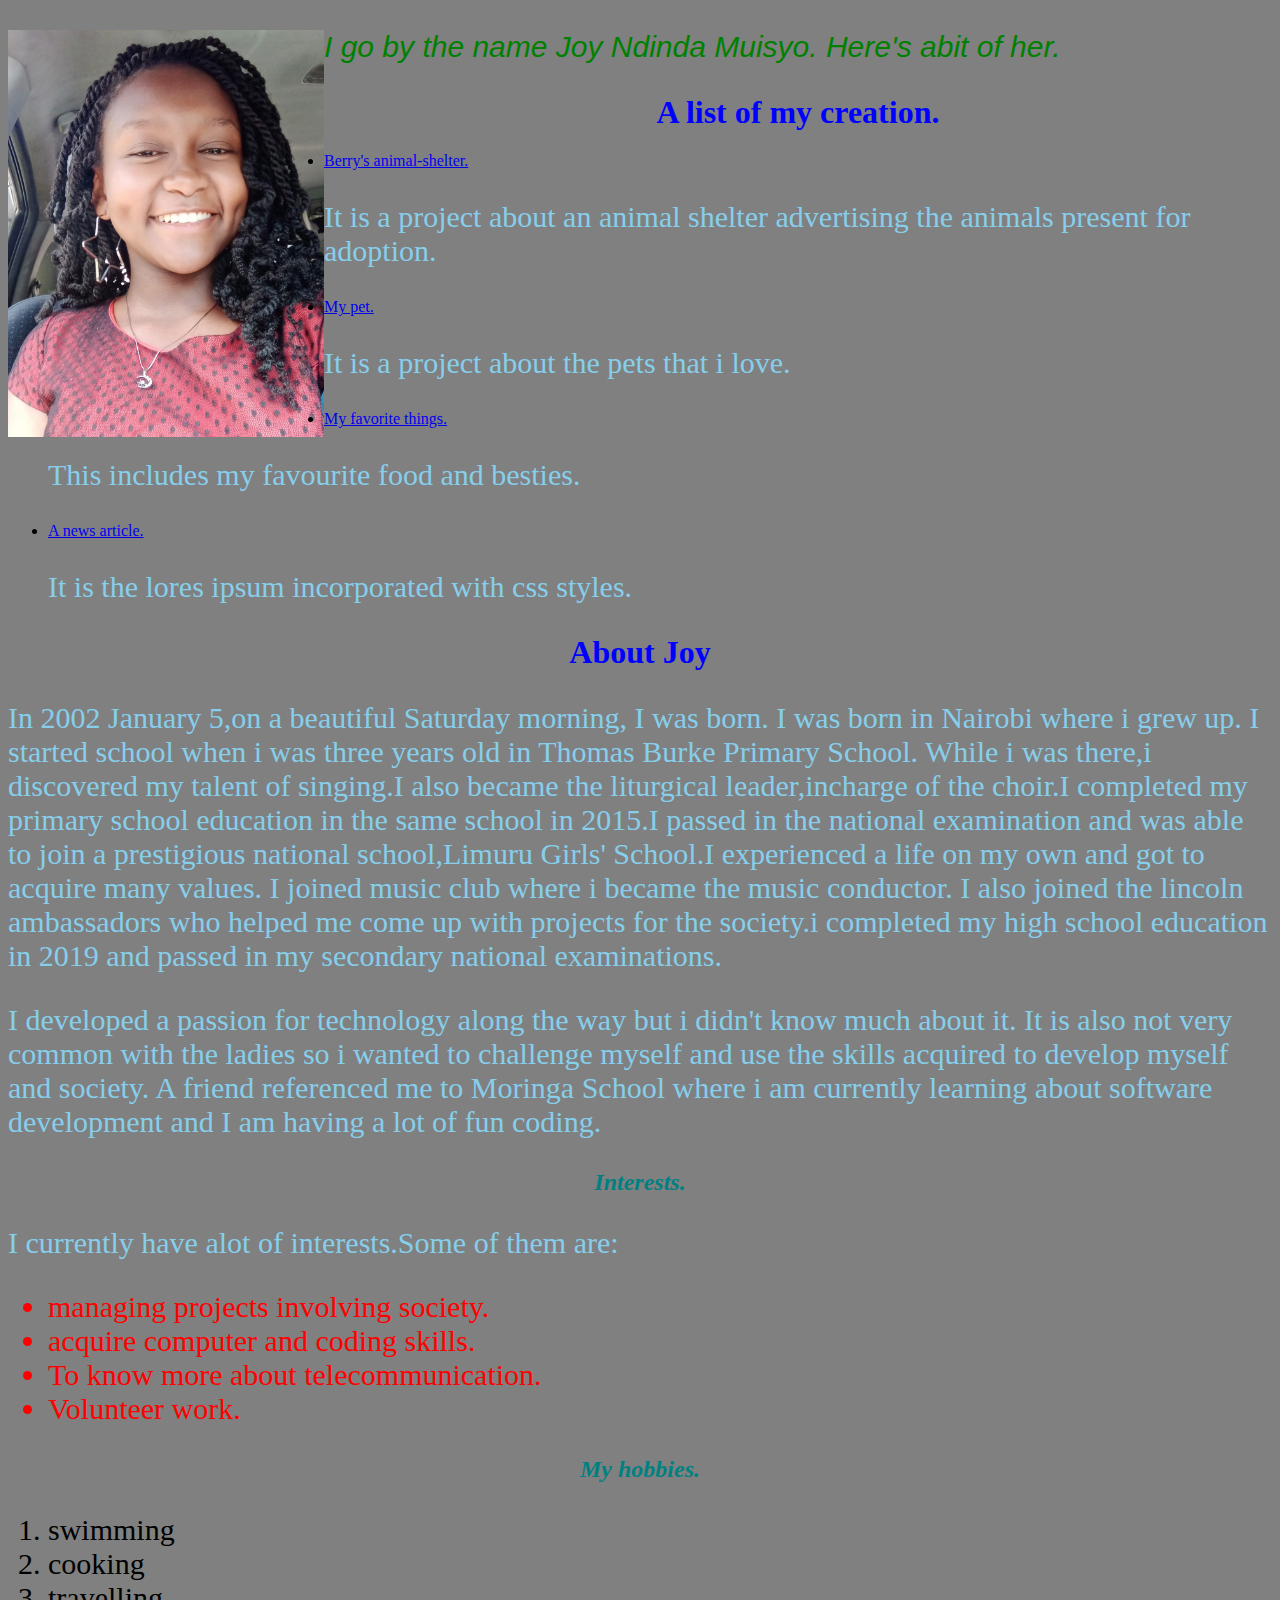
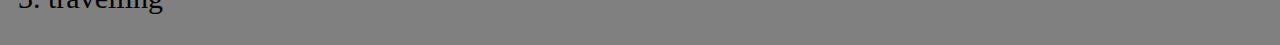
<file: index.html>
<!DOCTYPE html>
<html lang="en">
<head>

    <meta charset="UTF-8">
    <meta name="viewport" content="width=device-width, initial-scale=1.0">
    <meta http-equiv="X-UA-Compatible" content="ie=edge">
    <title>Joy's bio</title>
    <link href="css/stylish.css" rel="stylesheet" type="text/css" media="all">
</head>
<body>
   
    <img src="joy.jpeg" alt="An image of me pretty excited" height="20%" width="25%">
    <p class="intro"> I go by the name Joy Ndinda Muisyo. Here's abit of her.</p>
    <h1><strong>A list of my creation.</strong></h1>
    
    <ul>
        
        <li> <a href="animal-shelter.html"> Berry's animal-shelter.</a></li>
        <p>It is a project about an animal shelter advertising the animals present for adoption.</p>
        <li> <a href="index.html">My pet.</a></li>
        <p>It is a project about the pets that i love.</p>
        
        <li> <a href="my-favourite-things.html">My favorite things.</a></li>
        <p>This includes my favourite food and besties.</p>
        <li> <a href="news-article.html">A news article.</a></li>
        <p>It is the lores ipsum incorporated with css styles.</p>
        

    </ul>
    <h1><strong>About Joy</strong></h1>
    <div class="first">
    <p>In 2002 January 5,on a beautiful Saturday morning, I was born. I was born in Nairobi where i grew up. I started school when i was three years old in Thomas Burke Primary School. While i was there,i discovered my talent of singing.I also became the liturgical leader,incharge of the choir.I completed my primary school education in the same school in 2015.I passed in the national examination and was able to join a prestigious national school,Limuru Girls' School.I experienced a life on my own and got to acquire many values. I joined music club where i became the music conductor. I also joined the lincoln ambassadors who helped me come up with projects for the society.i completed my high school education in 2019 and passed in my secondary national examinations.</p>

    <p>I developed a passion for technology along the way but i didn't know much about it. It is also not very common with the ladies so i wanted to challenge myself and use the skills acquired to develop myself and society. A friend referenced me to Moringa School where i am currently learning about software development and I am having a lot of fun coding.</p>
    </div>

    <h2><em> Interests.</em></h2>
    <P>I currently have alot of interests.Some of them are:</P>
    <div class="second">
    <ul>
        <li>managing projects involving society.</li>
        <li>acquire computer and coding skills.</li>
        <li>To know more about telecommunication.</li>
        <li>Volunteer work.</li>
    </ul>
    </div>
    <h2><em>My hobbies.</em></h2>
    <div class="third">
    <ol>
        <li>swimming</li>
        <li>cooking</li>
        <li>travelling</li>
    </ol>
        </div>
    
</body>
</html>
</file>
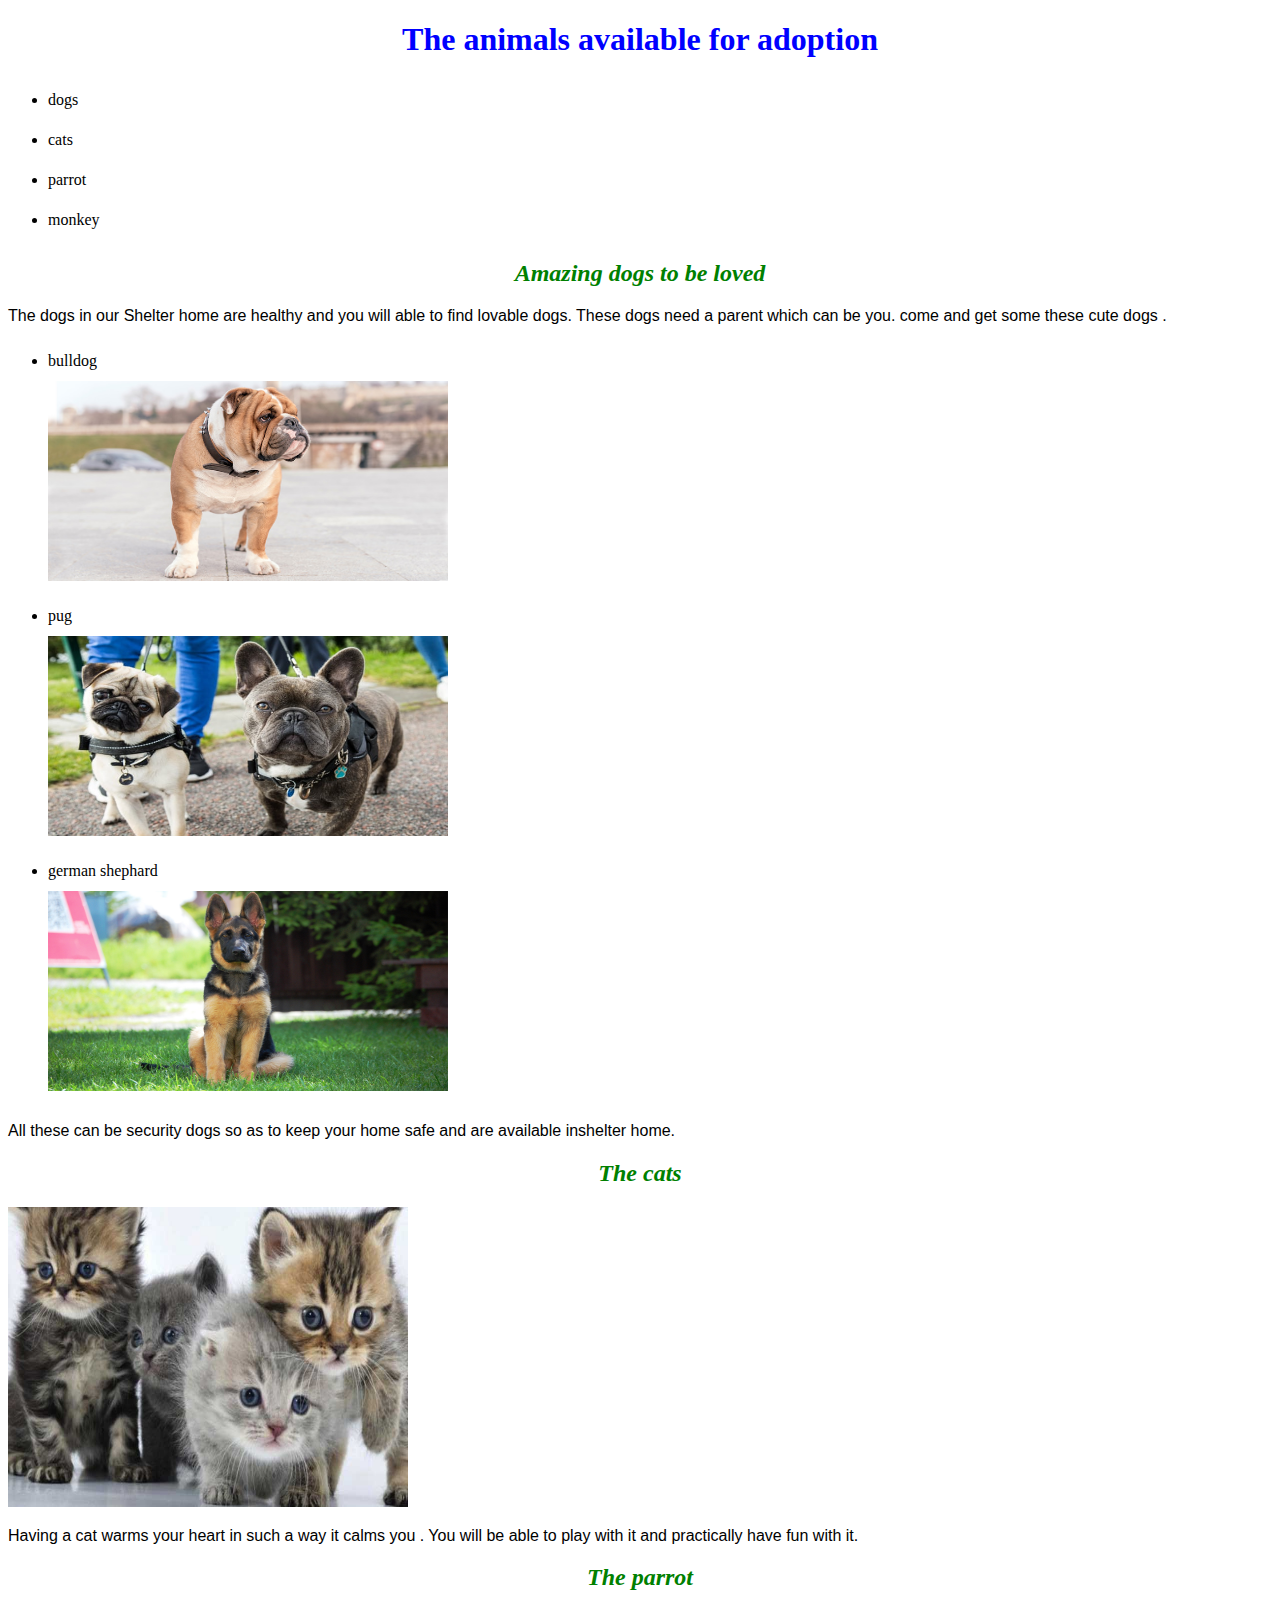
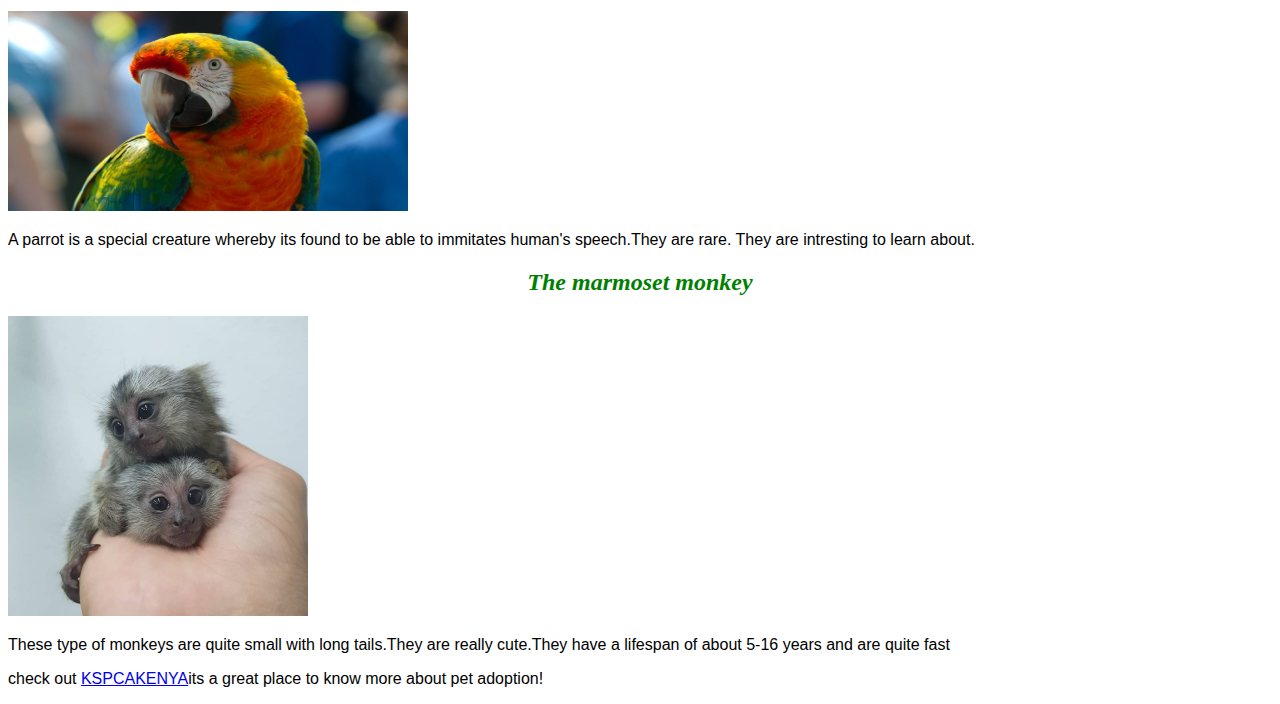
<file: animal-shelter.html>
<!DOCTYPE html>
<html lang="en">
  <head>
    <link href="css/styles.css" rel="stylesheet" type="text/css" media="all">
    <meta charset="UTF-8">
    <meta name="viewport" content="width=device-width, initial-scale=1.0">
    <meta http-equiv="X-UA-Compatible" content="ie=edge">
    <title>Berry's Animal Shelter </title>

  </head>
  <body>
    <h1><strong>The animals available for adoption</strong> </h1> 
    <ul>
        <li> dogs </li>
        <li> cats </li>
        <li> parrot</li>
        <li>monkey</li>
        
        
    </ul>
    <h2><em>Amazing dogs to be loved</em></h2>
    <div class="dog">
    <p> The dogs in our Shelter home are healthy and  you will able to find lovable dogs. These dogs need a parent which can be you. come and get some these cute dogs .</p>
  <ul>
    <li>bulldog</li>

    <img src="images/bulldog.jpg" alt="image of a bulldog" width="400" height="200">

    <li>pug</li>

    <img src="images/pug.jpg" alt="image of a pug" width="400" height="200">

    <li>german shephard</li>

    <img src="images/german shepherd.jpg" alt=" a photo of a german shepherd dog" width="400" height="200">
   </ul>
    <p> All these can be security dogs so as to keep your home safe and are available inshelter home. </p>
    </div>
    <div class="cats">
     <h2>The cats</h2>
     <img src="images/cat.jpg"  alt=" a photo of a cat" width="400" height="300">
     <p> Having a cat warms your heart in such a way it calms you . You will be able to play with it and practically have fun with it. </p>
    </div>
    <div>
     <h2 class= parrot> The parrot</h2>
     <img src="images/parrot.jpg" alt="a photo of a parrot" width="400" height="200">
     <div class=""></div>
     <p> A parrot is a special creature whereby its found to be able to immitates human's speech.They are rare. They are intresting to learn about.</p>
     <div>
     <h2 class="marmoset"> The marmoset monkey </h2>
     <img src="images/marmoset.jpeg" alt="a photo if a marmoset" width="300" height="300">
    
     <p>These type of monkeys are quite small with long tails.They are really cute.They have a lifespan of about 5-16 years and are quite fast</p>
     </div>

     

    
     <p>check out <a href="https://www.facebook.com/KSPCAKENYA/"> KSPCAKENYA</a>its a great place to know more about pet adoption!</a></p>
    
  </body>
</html>
</file>
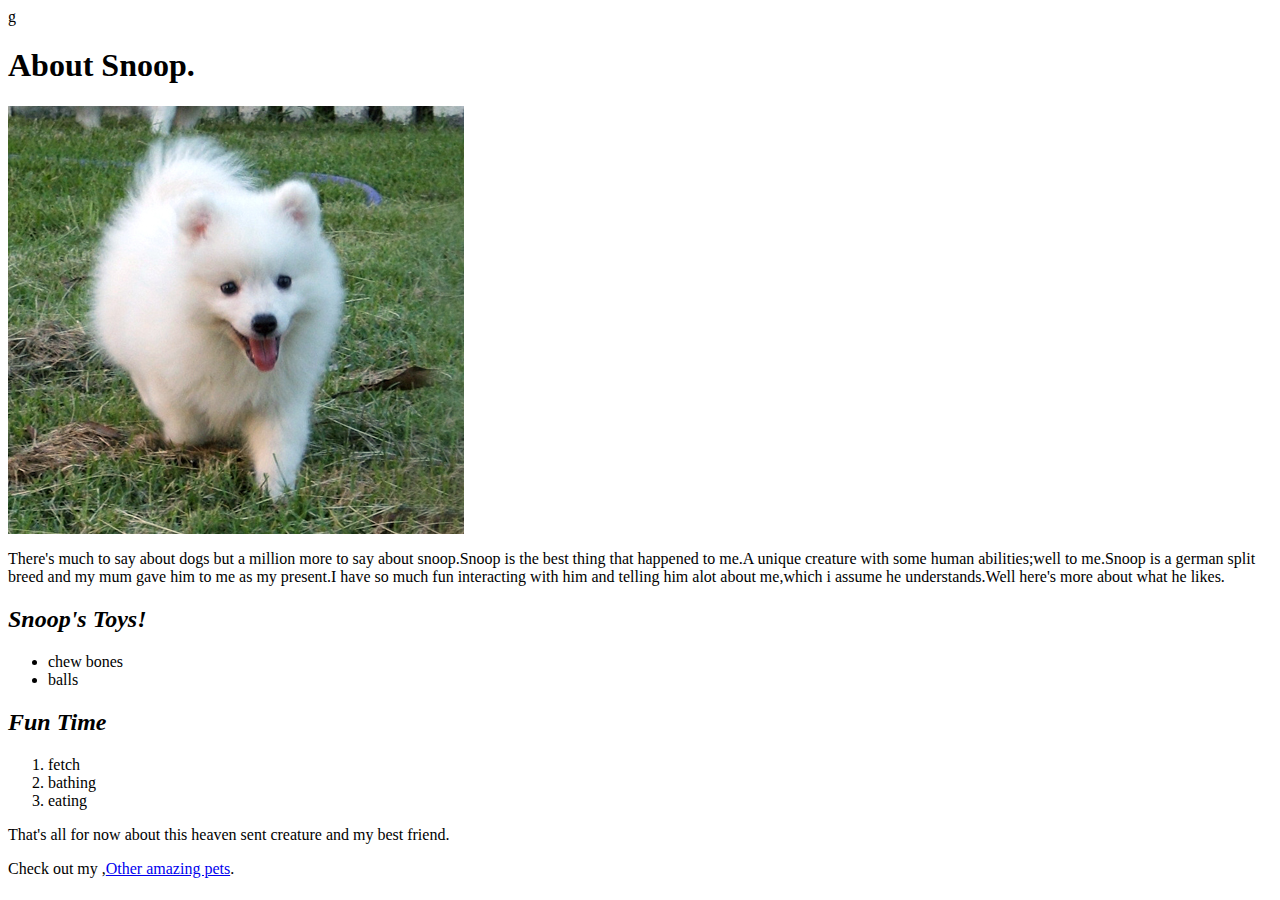
<file: my pet.html>
g<!DOCTYPE html>
<html lang="en">
<head>
    <meta charset="UTF-8">
    <meta name="viewport" content="width=device-width, initial-scale=1.0">
    <meta http-equiv="X-UA-Compatible" content="ie=edge">
    <title>My tiny snoop</title>
</head>
<body>
    <h1><strong>About Snoop.</strong></h1>
    <img src="images/germansplit.jpg" alt="A picture of a white german split">

    <p>There's much to say about dogs but a million more to say about snoop.Snoop is the best thing that happened to me.A unique creature with some human abilities;well to me.Snoop is a german split breed and my mum gave him to me as my present.I have so much fun interacting with him and telling him alot about me,which i assume he understands.Well here's more about what he likes.</p>

    <h2><em>Snoop's Toys!</em></h2>

    <ul>
        <li>chew bones</li>
        <li>balls</li>

    </ul>

    <h2><em>Fun Time</em></h2>

    <ol>
        <li>fetch</li>
        <li>bathing</li>
        <li>eating</li>
    </ol>

    <p>That's all for now about this heaven sent creature and my best friend.</p>
    <p>Check out my ,<a href="other-pets.html">Other amazing pets</a>.</p>

    

    
</body>
</html>
</file>
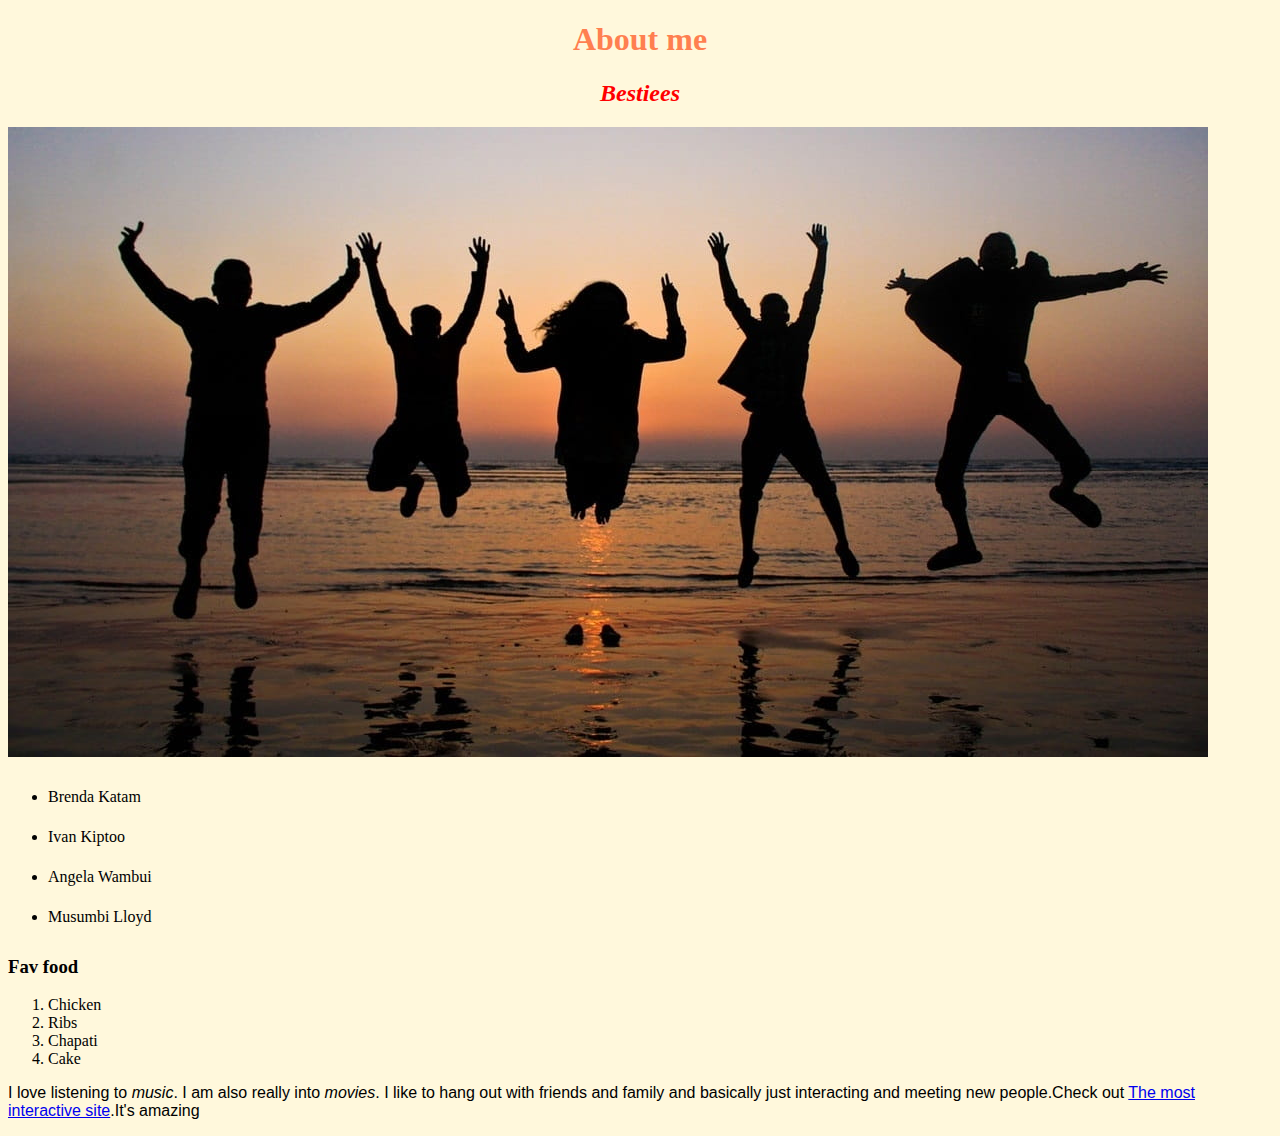
<file: my-favourite-things.html>
<!DOCTYPE html>
<html lang="en">
<head>
    <meta charset="UTF-8">
    <meta name="viewport" content="width=device-width, initial-scale=1.0">
    <meta http-equiv="X-UA-Compatible" content="ie=edge">
    <title>Favourites</title>
    <link href="creative.css" rel="stylesheet" type="text/css">

</head>
<body>
    <h1>About me</h1>

    <h2>Bestiees</h2>
    <img src="images/bestfriends.jpg" alt="A photo of best friends">

    <ul>
        <li>Brenda Katam</li>
        <li>Ivan Kiptoo</li>
        <li>Angela Wambui</li>
        <li>Musumbi Lloyd</li>
    </ul>
    <h3>Fav food</h3>

    <ol>
        <li>Chicken</li>
        <li>Ribs</li>
        <li>Chapati</li>
        <li>Cake</li>
    </ol>

    <p>I love listening to <em>music</em>. I am also really into <em>movies</em>. I like to hang out with friends and family and basically just interacting and meeting new people.Check out <a href="http://instagram.com/">The most interactive site</a>.It's amazing</p>
    
</body>
</html>
</file>
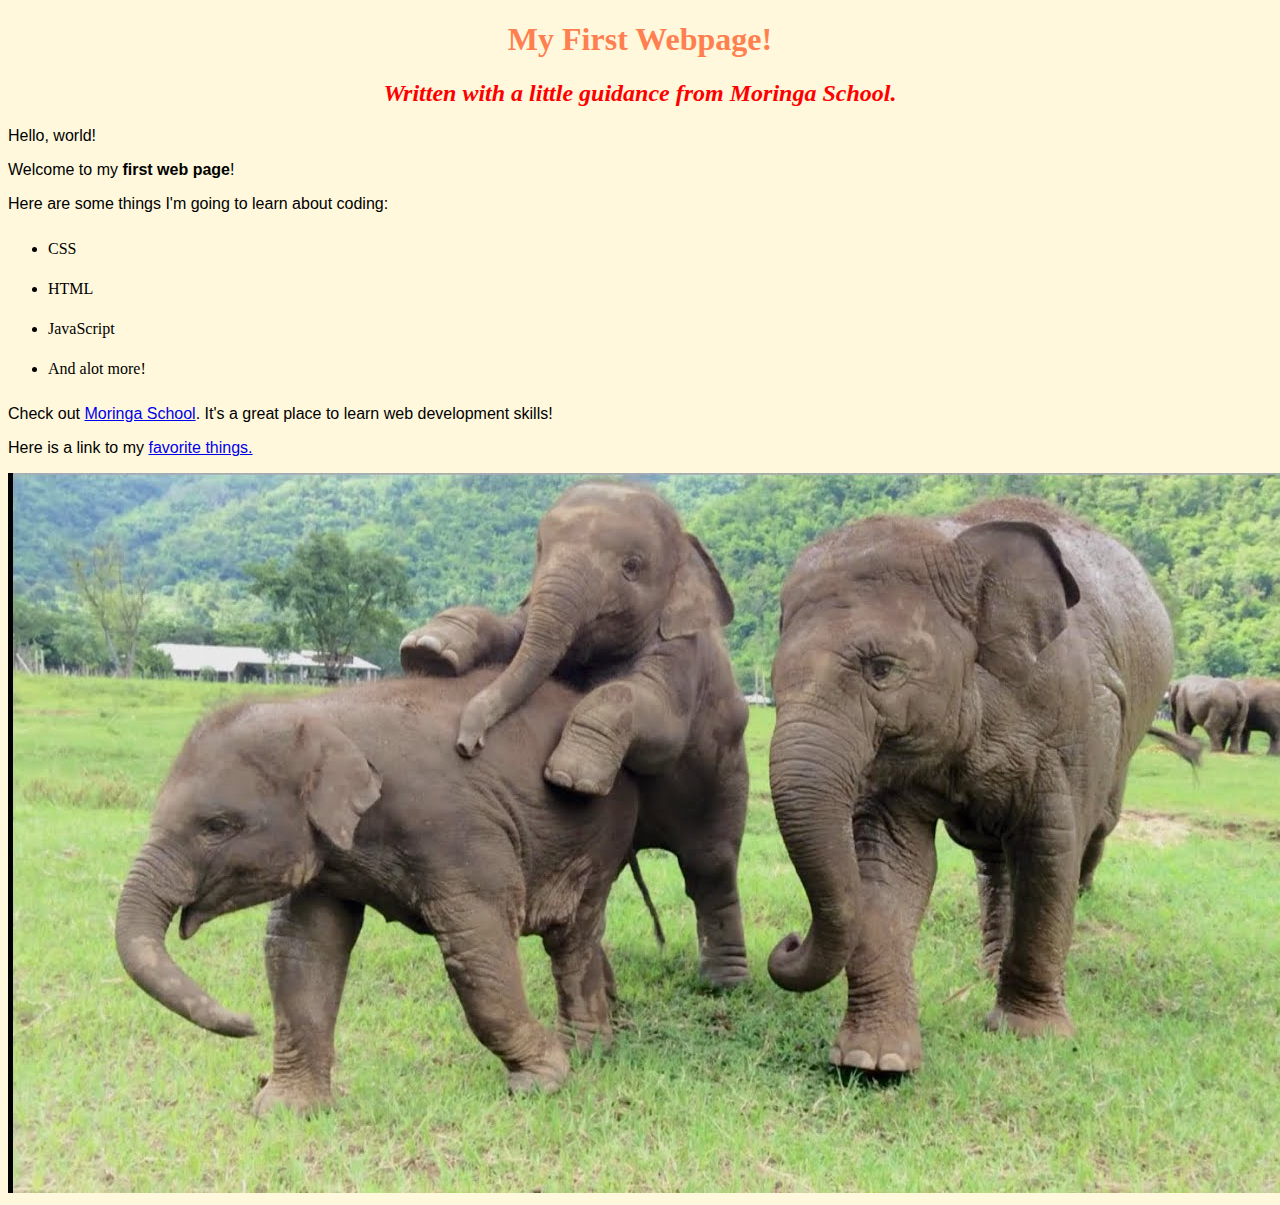
<file: my-first-webpage.html>
<!DOCTYPE html>
<html lang="en">
  <head>

    <meta charset="UTF-8">
    <meta name="viewport" content="width=device-width, initial-scale=1.0">
    <meta http-equiv="X-UA-Compatible" content="ie=edge">
    <title>My first webpage!</title>
    <link href="creative.css" rel="stylesheet" type="text/css">
    
  </head>
  <body>
      <h1>My First Webpage!</h1>
      <h2>Written with a little guidance from <em>Moringa School.</em></h2>
    <p>Hello, world!</p>
    <p>Welcome to my <strong>first web page</strong>!</p>
    <p>Here are some things I'm going to learn about coding:</p>
    <ul>
        <li>CSS</li>
        <li>HTML</li>
        <li>JavaScript</li>
        <li>And alot more!</li>
    </ul>
    <p>Check out <a href="http://moringaschool.com/">Moringa School</a>. It's a great place to learn web development skills!</p>
    <p>Here is a link to my <a href="my-favourite-things.html">favorite things.</a></p>
    <img src="images/elephants.jpg" alt="A photo of elephants in the savannah">
  </body>
</html>
</file>
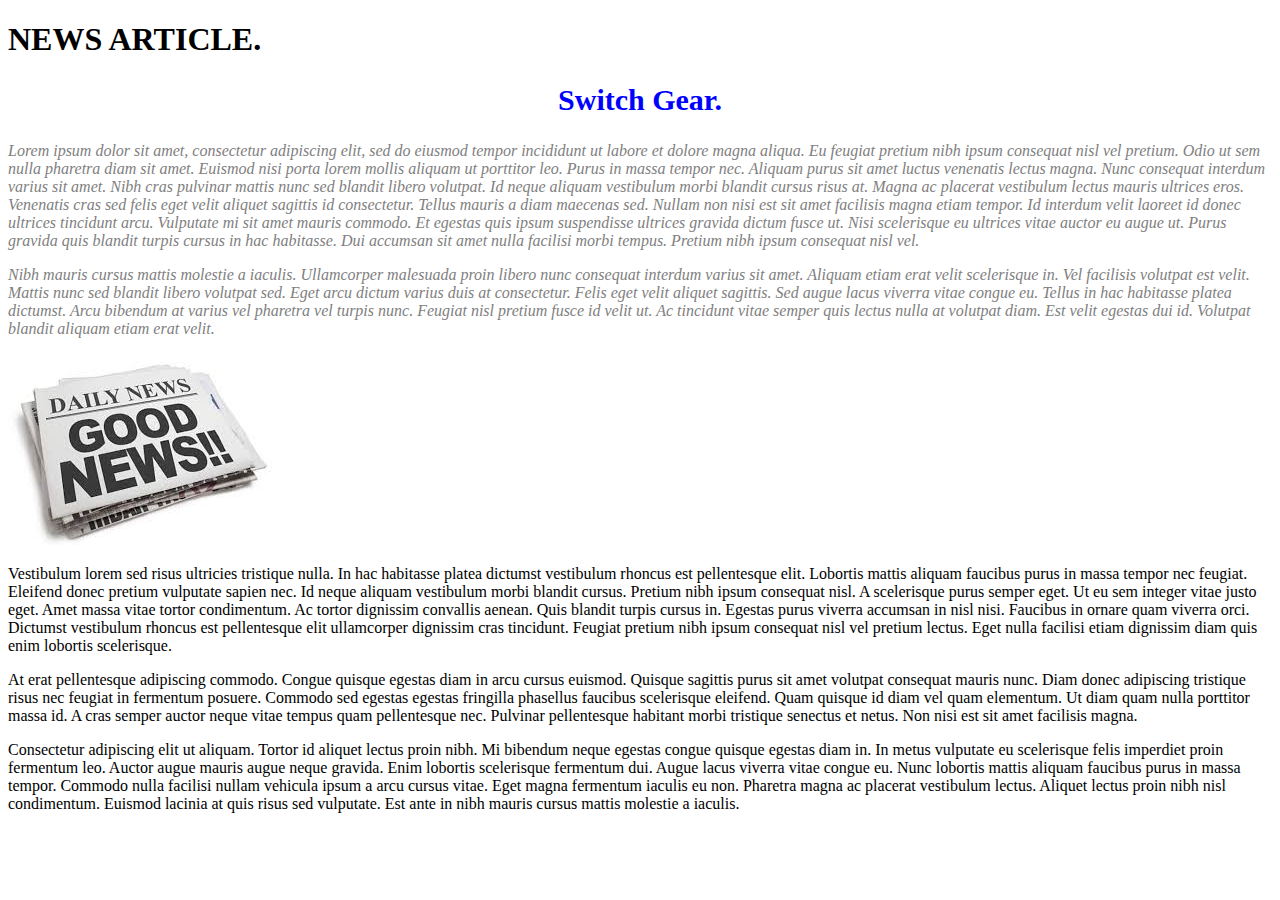
<file: news-article.html>
<!DOCTYPE html>
<html lang="en">
<head>
    <link href="stylish.css" rel="stylesheet" type="text/css">
    
    <meta charset="UTF-8">
    <meta name="viewport" content="width=device-width, initial-scale=1.0">
    <meta http-equiv="X-UA-Compatible" content="ie=edge">
    <title>News article</title>
</head>
<body>
    <h1>NEWS ARTICLE.</h1>
    <div class="introduction">
    <h2>Switch Gear.</h2>
   <p>Lorem ipsum dolor sit amet, consectetur adipiscing elit, sed do eiusmod tempor incididunt ut labore et dolore magna aliqua. Eu feugiat pretium nibh ipsum consequat nisl vel pretium. Odio ut sem nulla pharetra diam sit amet. Euismod nisi porta lorem mollis aliquam ut porttitor leo. Purus in massa tempor nec. Aliquam purus sit amet luctus venenatis lectus magna. Nunc consequat interdum varius sit amet. Nibh cras pulvinar mattis nunc sed blandit libero volutpat. Id neque aliquam vestibulum morbi blandit cursus risus at. Magna ac placerat vestibulum lectus mauris ultrices eros. Venenatis cras sed felis eget velit aliquet sagittis id consectetur. Tellus mauris a diam maecenas sed. Nullam non nisi est sit amet facilisis magna etiam tempor. Id interdum velit laoreet id donec ultrices tincidunt arcu. Vulputate mi sit amet mauris commodo. Et egestas quis ipsum suspendisse ultrices gravida dictum fusce ut. Nisi scelerisque eu ultrices vitae auctor eu augue ut. Purus gravida quis blandit turpis cursus in hac habitasse. Dui accumsan sit amet nulla facilisi morbi tempus. Pretium nibh ipsum consequat nisl vel.</p>

  <p>Nibh mauris cursus mattis molestie a iaculis. Ullamcorper malesuada proin libero nunc consequat interdum varius sit amet. Aliquam etiam erat velit scelerisque in. Vel facilisis volutpat est velit. Mattis nunc sed blandit libero volutpat sed. Eget arcu dictum varius duis at consectetur. Felis eget velit aliquet sagittis. Sed augue lacus viverra vitae congue eu. Tellus in hac habitasse platea dictumst. Arcu bibendum at varius vel pharetra vel turpis nunc. Feugiat nisl pretium fusce id velit ut. Ac tincidunt vitae semper quis lectus nulla at volutpat diam. Est velit egestas dui id. Volutpat blandit aliquam etiam erat velit.</p>
  <img src="paper.jpeg" alt="A photo of a daily news newspaper.">
  </div>
  <p>Vestibulum lorem sed risus ultricies tristique nulla. In hac habitasse platea dictumst vestibulum rhoncus est pellentesque elit. Lobortis mattis aliquam faucibus purus in massa tempor nec feugiat. Eleifend donec pretium vulputate sapien nec. Id neque aliquam vestibulum morbi blandit cursus. Pretium nibh ipsum consequat nisl. A scelerisque purus semper eget. Ut eu sem integer vitae justo eget. Amet massa vitae tortor condimentum. Ac tortor dignissim convallis aenean. Quis blandit turpis cursus in. Egestas purus viverra accumsan in nisl nisi. Faucibus in ornare quam viverra orci. Dictumst vestibulum rhoncus est pellentesque elit ullamcorper dignissim cras tincidunt. Feugiat pretium nibh ipsum consequat nisl vel pretium lectus. Eget nulla facilisi etiam dignissim diam quis enim lobortis scelerisque.</p>

  <p>At erat pellentesque adipiscing commodo. Congue quisque egestas diam in arcu cursus euismod. Quisque sagittis purus sit amet volutpat consequat mauris nunc. Diam donec adipiscing tristique risus nec feugiat in fermentum posuere. Commodo sed egestas egestas fringilla phasellus faucibus scelerisque eleifend. Quam quisque id diam vel quam elementum. Ut diam quam nulla porttitor massa id. A cras semper auctor neque vitae tempus quam pellentesque nec. Pulvinar pellentesque habitant morbi tristique senectus et netus. Non nisi est sit amet facilisis magna.</p>

  <p>Consectetur adipiscing elit ut aliquam. Tortor id aliquet lectus proin nibh. Mi bibendum neque egestas congue quisque egestas diam in. In metus vulputate eu scelerisque felis imperdiet proin fermentum leo. Auctor augue mauris augue neque gravida. Enim lobortis scelerisque fermentum dui. Augue lacus viverra vitae congue eu. Nunc lobortis mattis aliquam faucibus purus in massa tempor. Commodo nulla facilisi nullam vehicula ipsum a arcu cursus vitae. Eget magna fermentum iaculis eu non. Pharetra magna ac placerat vestibulum lectus. Aliquet lectus proin nibh nisl condimentum. Euismod lacinia at quis risus sed vulputate. Est ante in nibh mauris cursus mattis molestie a iaculis.</p>
    
</body>
</html>
</file>
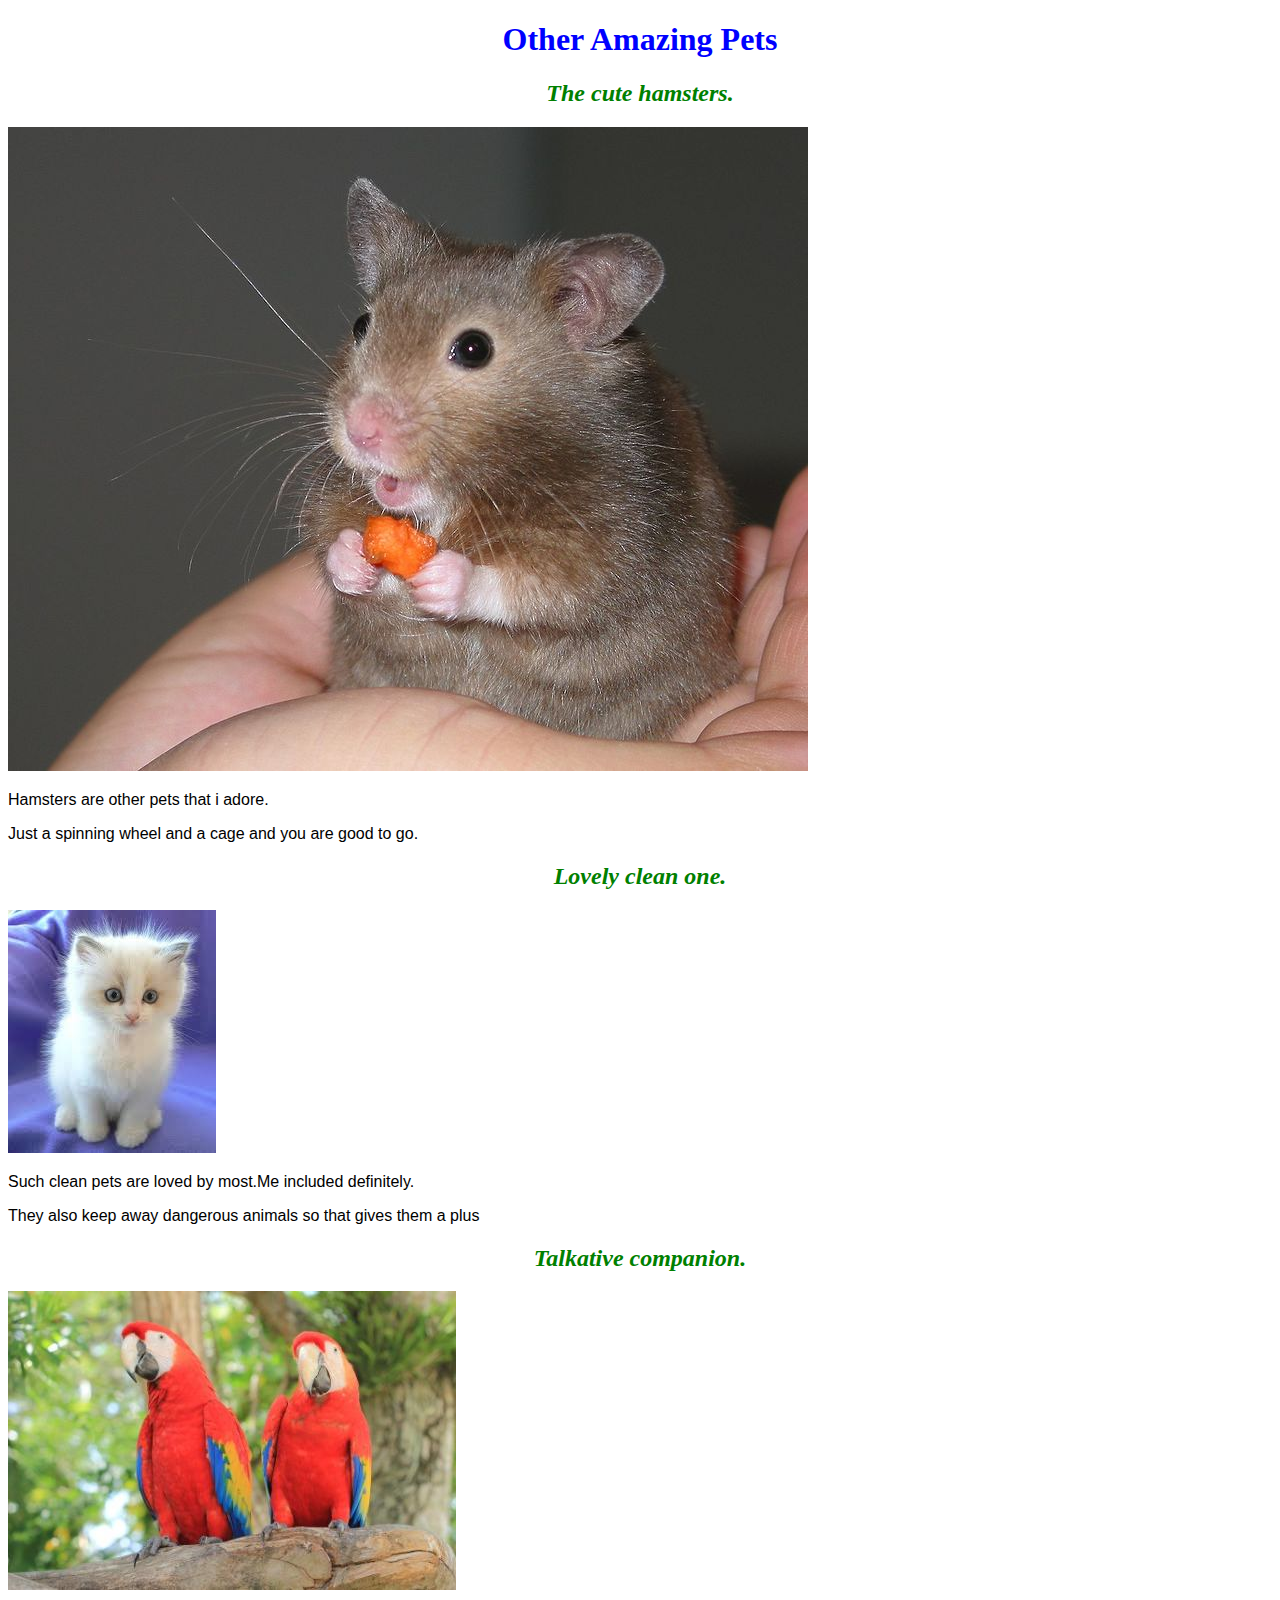
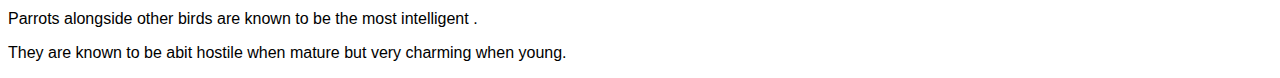
<file: other-pets.html>
<!DOCTYPE html>
<html lang="en">
<head>
    <link href="css/styles.css" rel="stylesheet" type="text/css" media="all">
    <meta charset="UTF-8">
    <meta name="viewport" content="width=device-width, initial-scale=1.0">
    <meta http-equiv="X-UA-Compatible" content="ie=edge">
    <title>Other pets</title>
</head>
<body>
    <h1><strong>Other Amazing Pets</strong></h1>
    <div class="column">
    <h2><em>The cute hamsters</em>.</h2>
    <img src="images/hamster.jpg" alt="A cute young hamster pet"> 
    <p>Hamsters are other pets that i adore.</p>
    <p>Just a spinning wheel and a cage and you are good to go.</p>
    </div>
    <div class="column">
    <h2><em>Lovely clean one.</em></h2>
    <img src="images/cats.jpeg" alt="A tiny white kitten outdoor">
    <p>Such clean pets are loved by most.Me included definitely.</p>
    <p>They also keep away dangerous animals so that gives them a plus</p>
    </div>
    <div class="column">
    <h2><em>Talkative companion.</em></h2>
    <img src="images/parrots.jpg" alt="Two parrots">
    <p>Parrots alongside other birds are known to be the most intelligent .</p>
    <p>They are known to be abit hostile when mature but very charming when young.</p>
    </div>

    

    
</body>
</html>
</file>
<file: css/stylish.css>
.intro {
    font-size: 30px;
    font-style: italic;
    font-family: sans-serif;
    color: green
}
 h1 {
     color: blue;
     text-align: center;
 }
 h2 {
     text-align: center;
     color: teal;
 }  
 p {
     color: skyblue;
     font-size: 30px;
 }
body {
    background-color: gray;
}
img {
    float: left;
}
.second {
    font-size: 30px;
    color: red;
}
.third {
    font-size: 30px;
}
</file>
<file: css/styles.css>
h1 {
    color: blue;
    text-align: center;
}
h2 {
    color: green;
    text-align: center;
    font-style: italic;
}
p {
    font-family: sans-serif;
}
ul {
    line-height: 40px;
}
</file>
<file: creative.css>
h1 {
    color: coral;
    text-align: center;
}
h2 {
    color: red;
    text-align: center;
    font-style: italic;
}
p {
    font-family: sans-serif;
}
ul {
    line-height: 40px;
}
body {
    background-color: cornsilk;
    
}
</file>
<file: stylish.css>
.introduction h2 {
    color: blue;
    text-align: center;
    font-size: 30px;
}
.introduction p {
    color: grey;
    font-style: italic;
}
</file>
